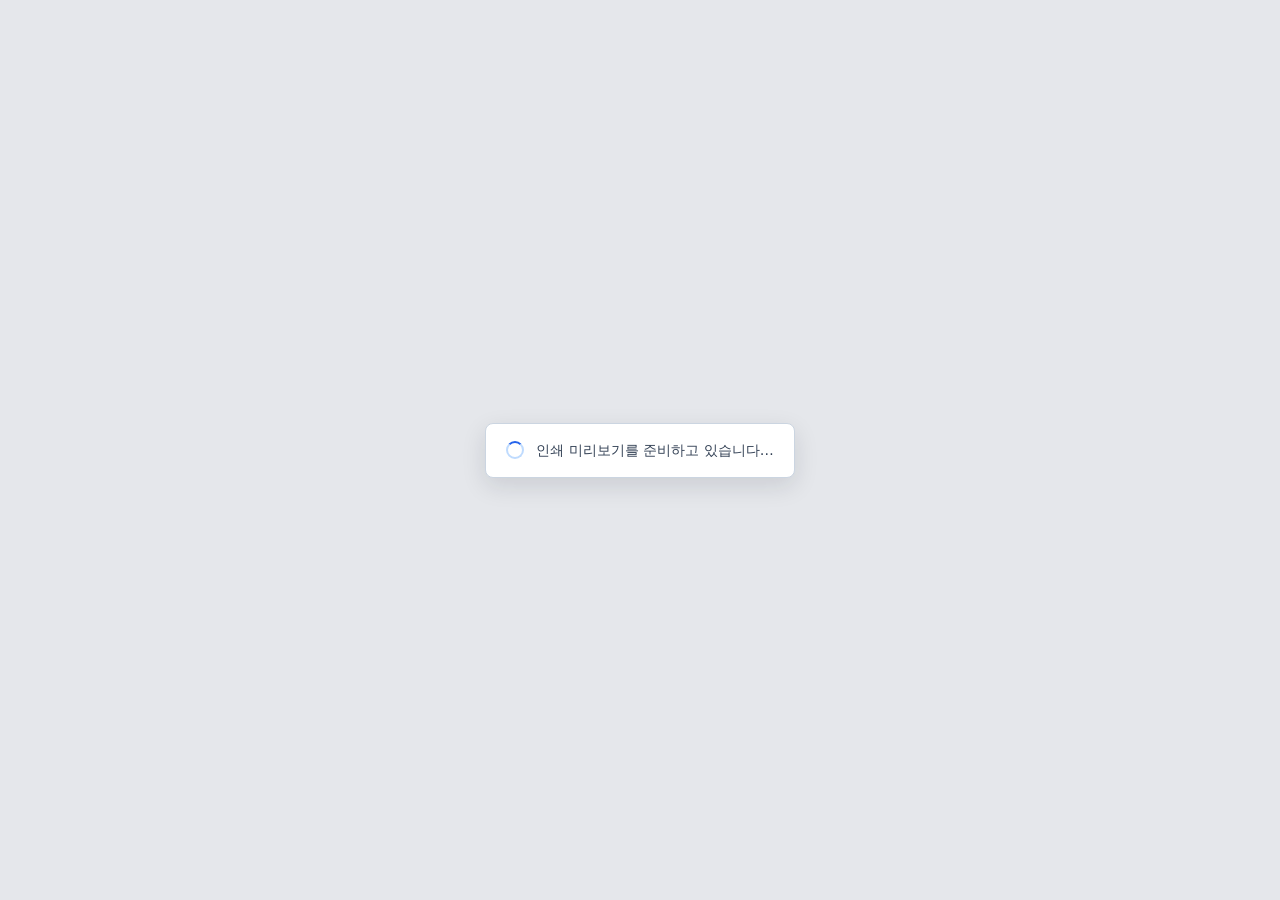
<file: Resources/rhwp-studio/rhwp/print.html>
<!doctype html>
<html lang="ko">
<head>
  <meta charset="UTF-8">
  <meta name="viewport" content="width=device-width, initial-scale=1.0">
  <title>rhwp 인쇄 미리보기</title>
  <style>
    * { box-sizing: border-box; }
    body {
      margin: 0;
      min-height: 100vh;
      display: grid;
      place-items: center;
      background: #e5e7eb;
      color: #334155;
      font: 14px/1.5 system-ui, -apple-system, BlinkMacSystemFont, "Segoe UI", sans-serif;
    }
    .print-loading {
      display: flex;
      align-items: center;
      gap: 12px;
      padding: 16px 20px;
      border: 1px solid #cbd5e1;
      border-radius: 8px;
      background: #fff;
      box-shadow: 0 8px 24px rgba(15, 23, 42, 0.12);
    }
    .print-loading-spinner {
      width: 18px;
      height: 18px;
      border: 2px solid #bfdbfe;
      border-top-color: #2563eb;
      border-radius: 50%;
      animation: print-loading-spin 800ms linear infinite;
    }
    @keyframes print-loading-spin {
      to { transform: rotate(360deg); }
    }
    @media (prefers-reduced-motion: reduce) {
      .print-loading-spinner { animation: none; border-color: #2563eb; }
    }
  </style>
</head>
<body>
  <main class="print-loading" role="status" aria-live="polite">
    <span class="print-loading-spinner" aria-hidden="true"></span>
    <span id="print-loading-message">인쇄 미리보기를 준비하고 있습니다…</span>
  </main>
</body>
</html>
</file>
